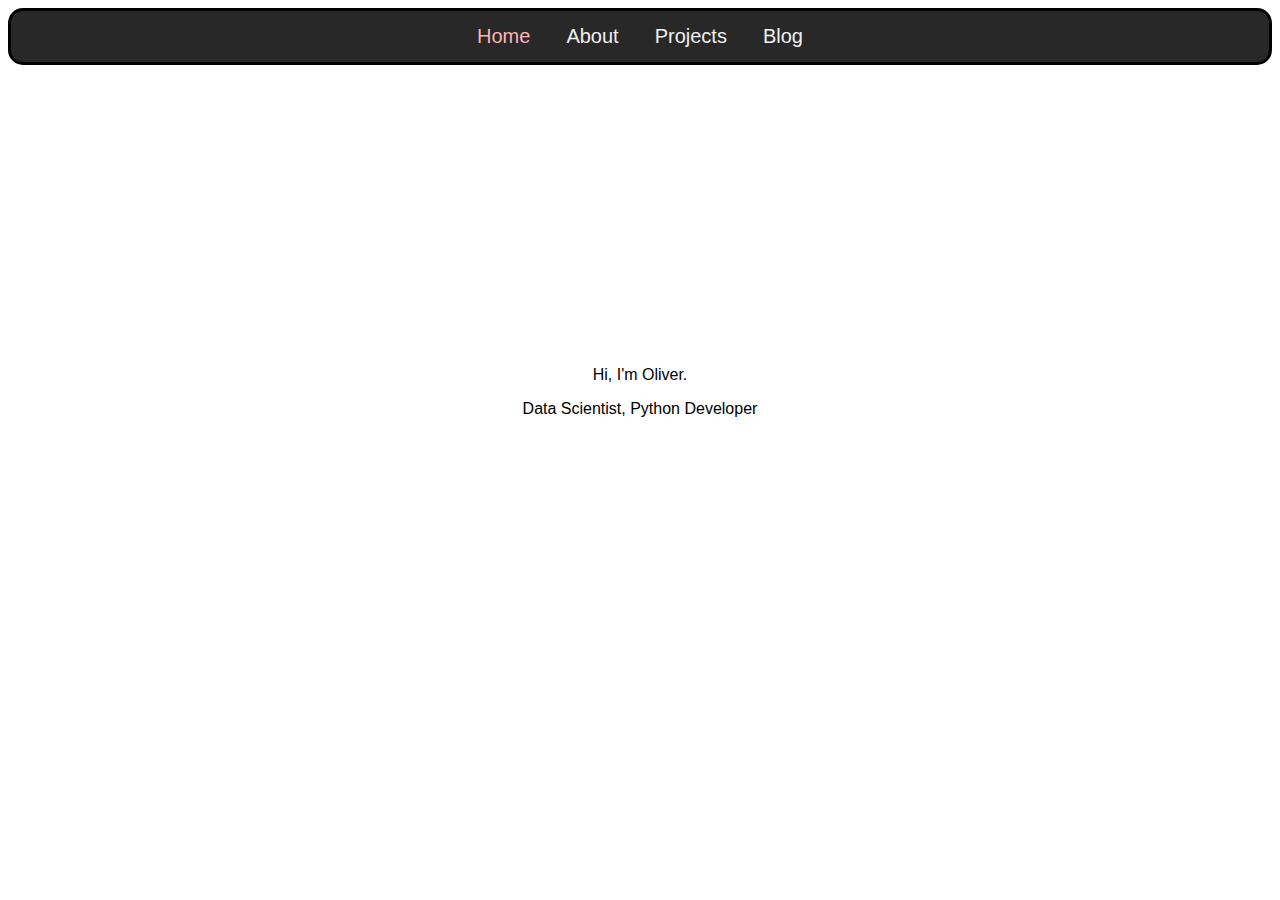
<file: index.html>
<!DOCTYPE html>
<html lang="en">

	<!-- Head contians metadata typically define the document title, character set,
	 styles, scripts, and other meta information.-->
	<head>
		<meta charset = "utf-8">
		<link rel="stylesheet" href="assets/css/style.css">
		<title>Oliver Batey</title>
	</head>

	<div class="navbar">
		<div class="topnav">
		  <a class="active" href="index.html">Home</a>
		  <a href="about.html">About</a>
		  <a href="projects.html">Projects</a>
		  <a href="blog_posts.html">Blog</a>
		</div>
	</div>


	<body> 
	
		<div class="welcome_text">
			<p id="welcome_message">Hi, I'm Oliver.</p>
			<p id="sub_message"> Data Scientist, Python Developer</p>
		</div>
		
		
	</body>
</html>
</file>
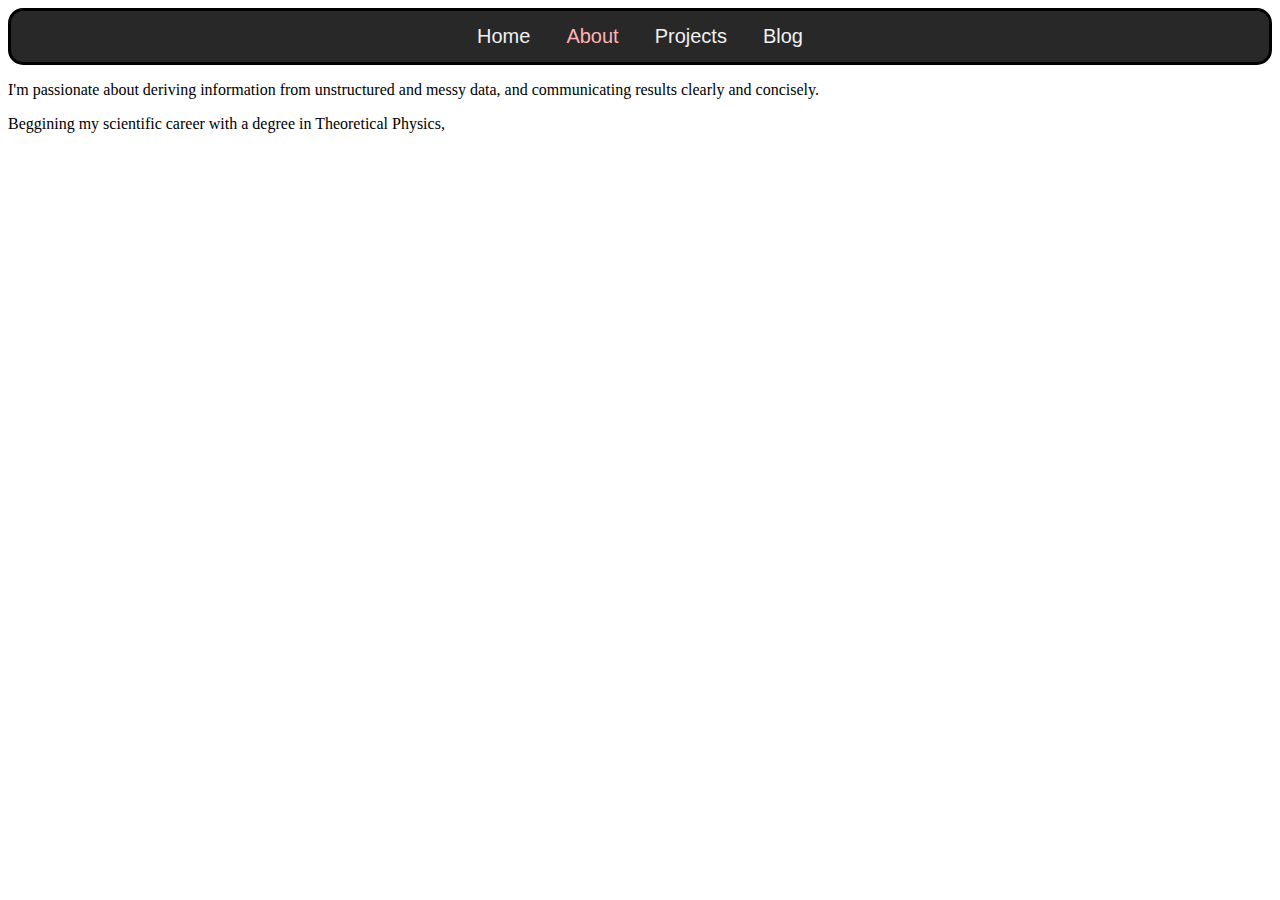
<file: about.html>
<!DOCTYPE html>
<html lang="en">

	<!-- Head contians metadata typically define the document title, character set,
	 styles, scripts, and other meta information.-->
	<head>
		<meta charset = "utf-8">
		<link rel="stylesheet" href="assets/css/style.css">
		<title>Oliver Batey</title>
	</head>
	
	<div class="navbar">
		<div class="topnav">
		  <a href="index.html">Home</a>
		  <a class="active" href="about.html">About</a>
		  <a href="projects.html">Projects</a>
		  <a href="blog_posts.html">Blog</a>
		</div>
	</div>

	
	<body>
		<article class="standard_text">
			<p>I'm passionate about deriving information from unstructured and messy data, and communicating results clearly and concisely.</p>
			<p>Beggining my scientific career with a degree in Theoretical Physics,  </p>		
		</article>
	
	</body>
	
</html>
</file>
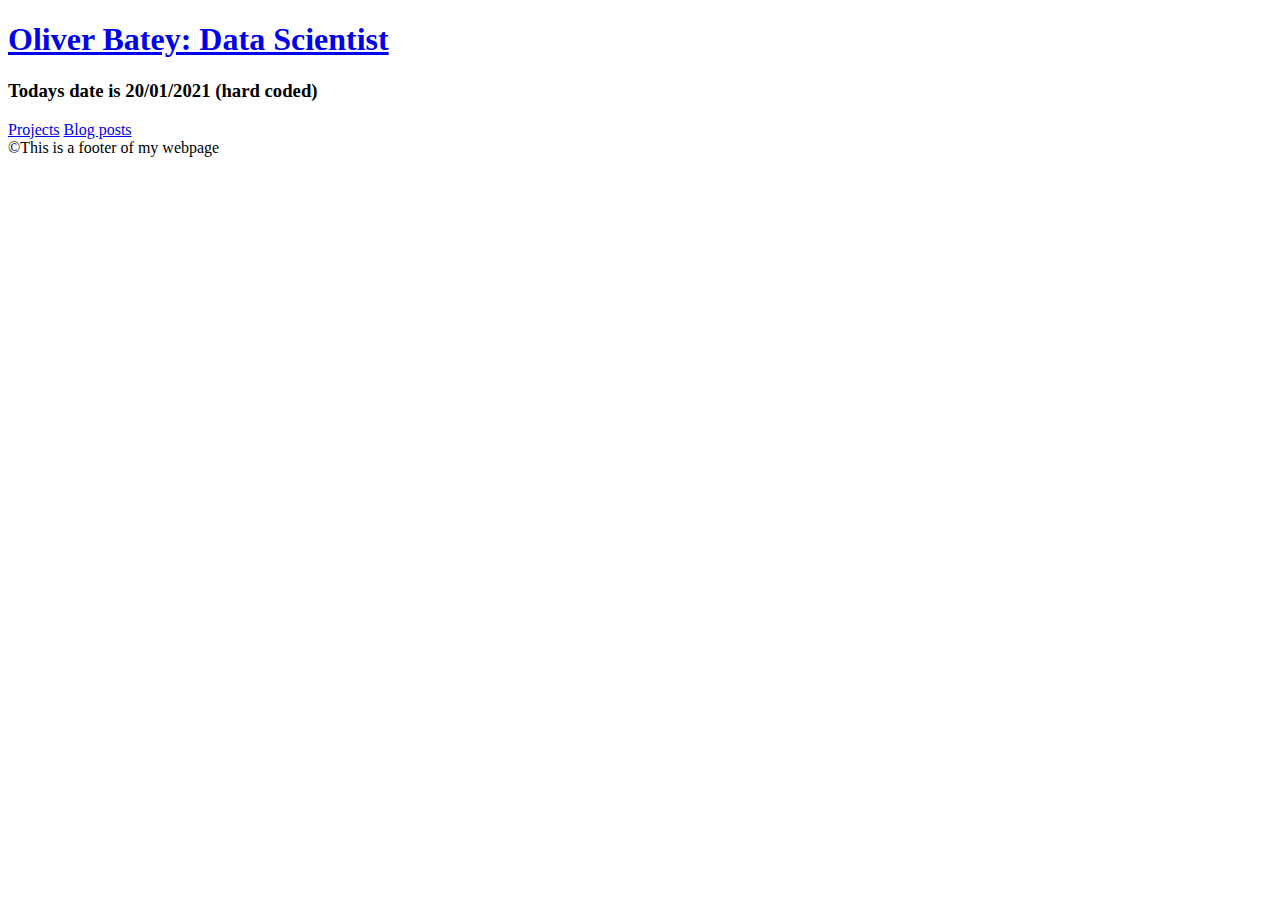
<file: blog_posts.html>
<!DOCTYPE html>
<html lang="en">

	<!-- Head contians metadata typically define the document title, character set,
	 styles, scripts, and other meta information.-->
	<head>
		<meta charset = "utf-8">
		<link rel="stylesheet" href="assets/css/style.css">
		<title>Oliver Batey</title>
	</head>
	
	<body>
		<header>
			<h1><a href="index.html"> Oliver Batey: Data Scientist</a></h1>
			<h3>Todays date is 20/01/2021 (hard coded)</h3>
			
			<nav>
				<a href="projects.html"> Projects</a>
				<a href="blog_posts.html"> Blog posts</a>
			</nav>
		</header>
		
		<footer>&copy;This is a footer of my webpage</footer>
	
	</body>
	
</html>
</file>
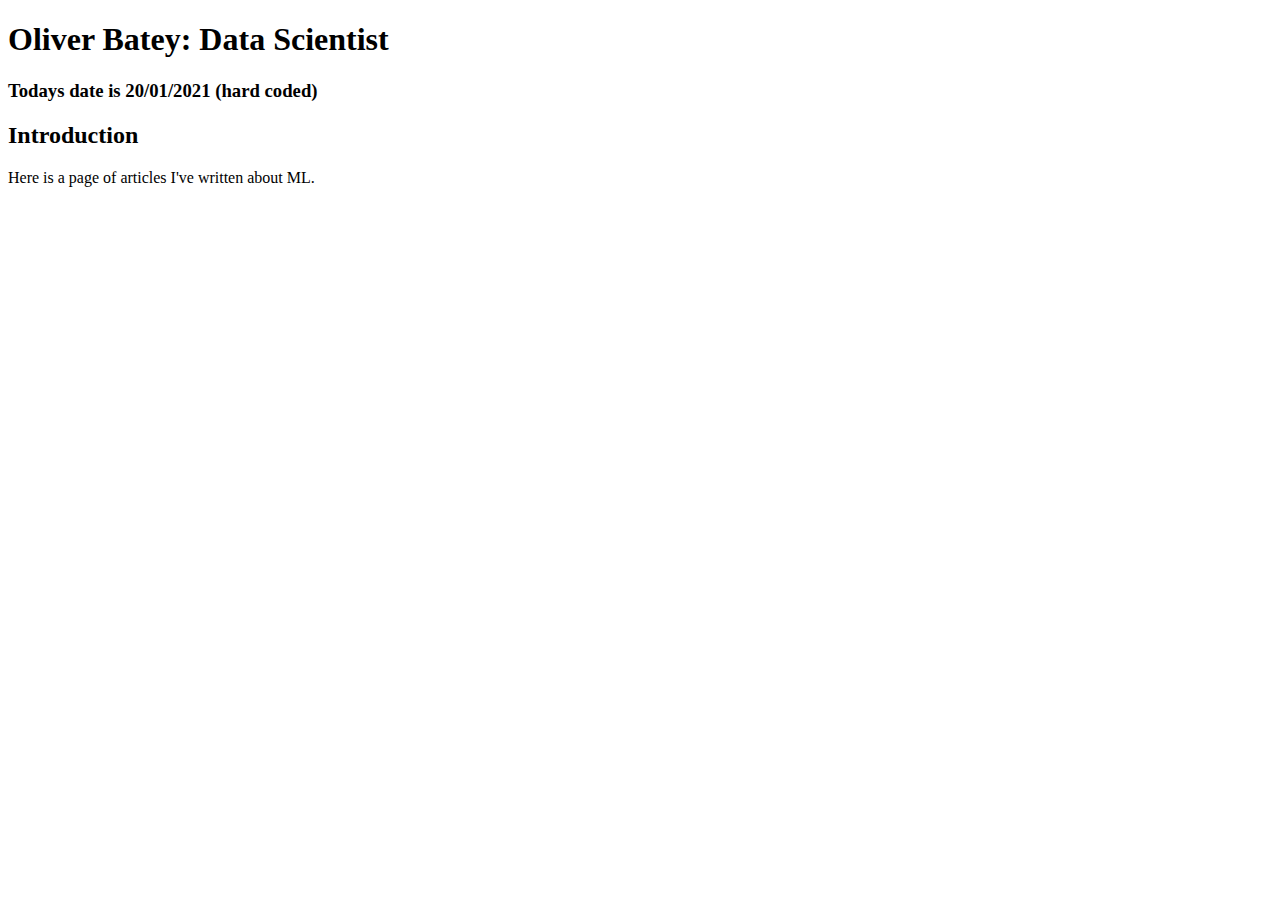
<file: machine_learning.html>
<!DOCTYPE html>
<html lang="en">

	<!-- Head contians metadata typically define the document title, character set,
	 styles, scripts, and other meta information.-->
	<head>
		<meta charset = "utf-8">
		<link rel="stylesheet" href="assets/css/style.css">
		<title>Oliver Batey ML</title>
	</head>

	<body> 
		<header>
			<h1>Oliver Batey: Data Scientist</h1>
			<h3>Todays date is 20/01/2021 (hard coded)</h3>
		</header>
		
		<section>
			<h2> Introduction</h2>
			<p>Here is a page of articles I've written about ML.<p/>
		</section>
	</body>
</html>
</file>
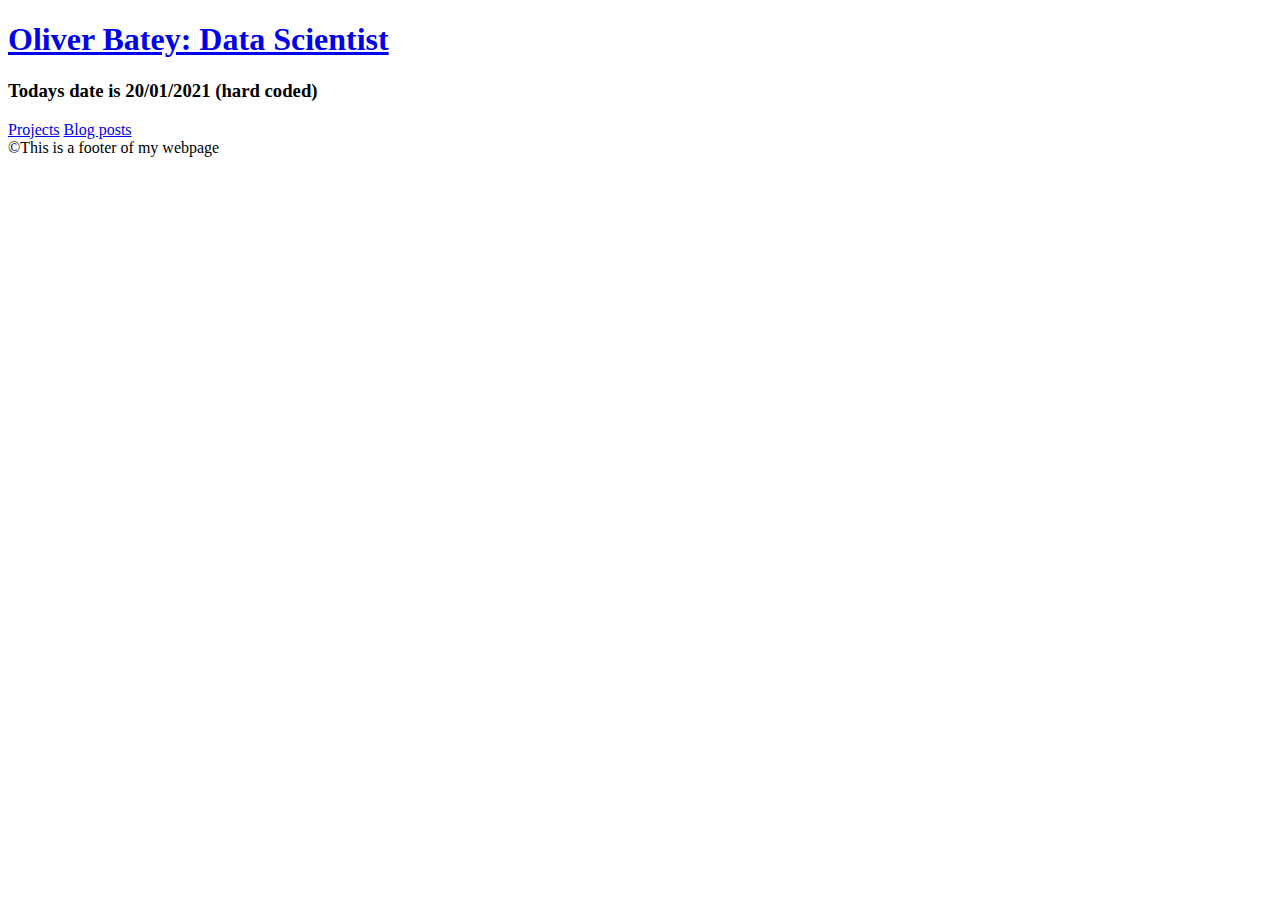
<file: projects.html>
<!DOCTYPE html>
<html lang="en">

	<!-- Head contians metadata typically define the document title, character set,
	 styles, scripts, and other meta information.-->
	<head>
		<meta charset = "utf-8">
		<link rel="stylesheet" href="assets/css/style.css">
		<title>Oliver Batey</title>
	</head>
	
	<body>
		<header>
			<h1><a href="index.html"> Oliver Batey: Data Scientist</a></h1>
			<h3>Todays date is 20/01/2021 (hard coded)</h3>
			
			<nav>
				<a href="projects.html"> Projects</a>
				<a href="blog_posts.html"> Blog posts</a>
			</nav>
		</header>
		<footer>&copy;This is a footer of my webpage</footer>
	
	</body>
	
</html>
</file>
<file: assets/css/style.css>
/* Add a black background color to the top navigation */
.navbar {
	border: 3px solid #000000;
	border-radius: 15px;
    background-color: #282828;
	text-align: center;
    overflow: hidden;
}
/* Style the links inside the navigation bar */
.topnav a {
  color: #F0F0F0;
  text-align: center;
  padding: 14px 16px;
  display: inline-block;
  text-decoration: none;
  font-size: 20px;
  font-family: -apple-system, BlinkMacSystemFont, sans-serif;

}
/* Change the color of links on hover */
.topnav a:hover {
  background-color: #ddd;
  color: #fff6ea;
}
/* Add a color to the active/current link */
.topnav a.active {
  background-color: #282828;
  color: #ffb3b3;
}


/* Welcome text on index page */
.welcome_text {
    position: absolute;
    top: 50%;
    left: 50%;
	transform: translate(-50%, -50%);
    width: 600px;
    height: 200px;

	text-align: center;
	font-family: -apple-system, BlinkMacSystemFont, sans-serif;

}​
.welcome_text #welcome_message {
  background-color: yellow;
}
</file>
